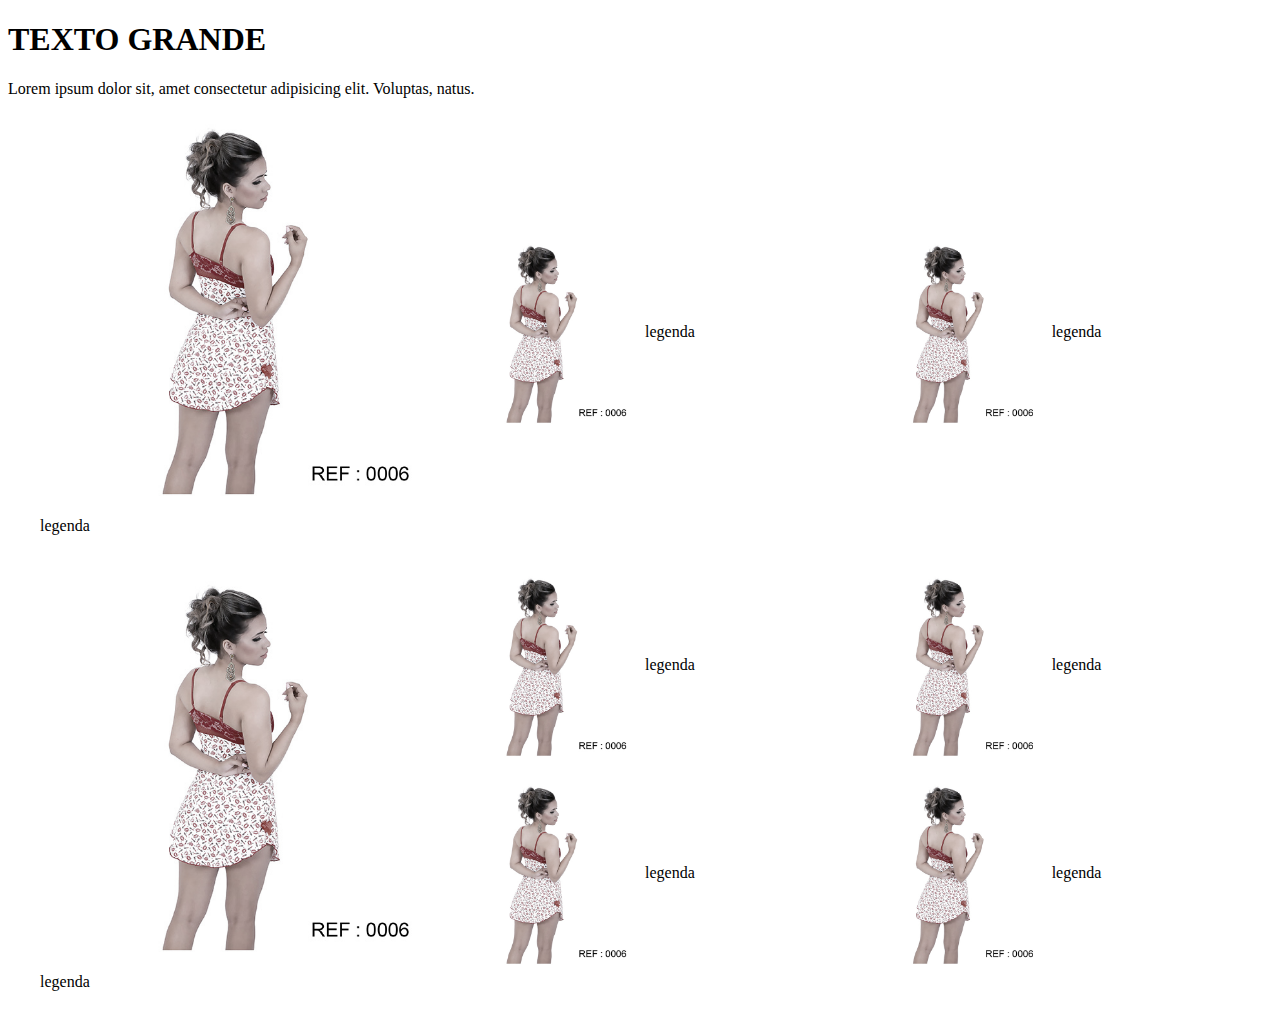
<file: teste.html>
<!DOCTYPE html>
<html lang="en">
<head>
    <meta charset="UTF-8">
    <meta http-equiv="X-UA-Compatible" content="IE=edge">
    <meta name="viewport" content="width=device-width, initial-scale=1.0">
    <link rel="stylesheet" href="teste.css">
    <title>TESTE</title>
</head>
<body>

    <section class="firstText">
        <h1>TEXTO GRANDE</h1>
        <p>Lorem ipsum dolor sit, amet consectetur adipisicing elit. Voluptas, natus.</p>
        

        <div class="conteudoAoMeio grid ">
        <div class="anuncio">
            <a href="#" id="grayscale"><img src="img/imgCatalogo/BabyDolls/23.jpg" alt=""></a>
            <p>legenda</p>
        </div>
        <div class="anuncio2"> 
            <a href="#" id="grayscale"><img src="img/imgCatalogo/BabyDolls/23.jpg" alt=""></a>
            <p>legenda</p>
        </div>
        <div>
            <a href="#" id="grayscale"><img src="img/imgCatalogo/BabyDolls/23.jpg" alt=""></a>
            <p>legenda</p>
        </div>
        <div>
            <a href="#" id="grayscale"><img src="img/imgCatalogo/BabyDolls/23.jpg" alt=""></a>
            <p>legenda</p>
        </div>
        <div>
            <a href="#" id="grayscale"><img src="img/imgCatalogo/BabyDolls/23.jpg" alt=""></a>
            <p>legenda</p>
           
        </div>
        <div>
            <a href="#" id="grayscale"><img src="img/imgCatalogo/BabyDolls/23.jpg" alt=""></a>
            <p>legenda</p>
        </div>

        <div>
            <a href="#" id="grayscale"><img src="img/imgCatalogo/BabyDolls/23.jpg" alt=""></a>
            <p>legenda</p>
           
        </div>

        <div>
            <a href="#" id="grayscale"><img src="img/imgCatalogo/BabyDolls/23.jpg" alt=""></a>
            <p>legenda</p>
          
        </div>

    </section>



    </div>
    
</body>
</html>
</file>
<file: teste.css>
img {
    max-width: 100%;
    display: block;
}
/* 
.firstText{
    text-align: center;
    margin-bottom: 10%;
}

.flex {
    display: flex;
    flex-wrap: wrap;
    max-width: 80%;
    margin: 0 auto;
    justify-content: center;
    background-color: aqua;

}

.flex > div {
    flex: 1 1 400px;
    margin: 20px;

} */

.grid{
    display: grid;
    grid-template-columns: repeat(3, 1fr);
    max-width: 1200px;
    margin: 0 auto;
    grid-gap: 20px;
}
.grid div:nth-child(n + 3) 
{ 
    display: grid;
    grid-template-columns: repeat(2, 1fr);
    grid-gap: 10px;
    align-items: center;
    max-width: 500px;

}



.anuncio{
    grid-column: 1;
    grid-row: 2 /5;
    display: block;

}
.anuncio2{
    grid: 1 ;
    grid-row: 2/ 1;
    display: block;
}

/*GrayScale*/
#grayscale img {
	-webkit-filter: grayscale(100%);
	filter: grayscale(70%);
	-webkit-transition: .3s ease-in-out;
	transition: .3s ease-in-out;
}
#grayscale:hover img {
	-webkit-filter: grayscale(0);
	filter: grayscale(0);
}


@media (max-width: 600px){
    .grid{
        grid-template-columns: repeat(2, 1fr);

    }

    .grid div:nth-child(n + 3) {
        display: block;
        
        
    }


    .anuncio,.anuncio2 {
        grid-column: auto;
        grid-row: auto;
    }
}
</file>
